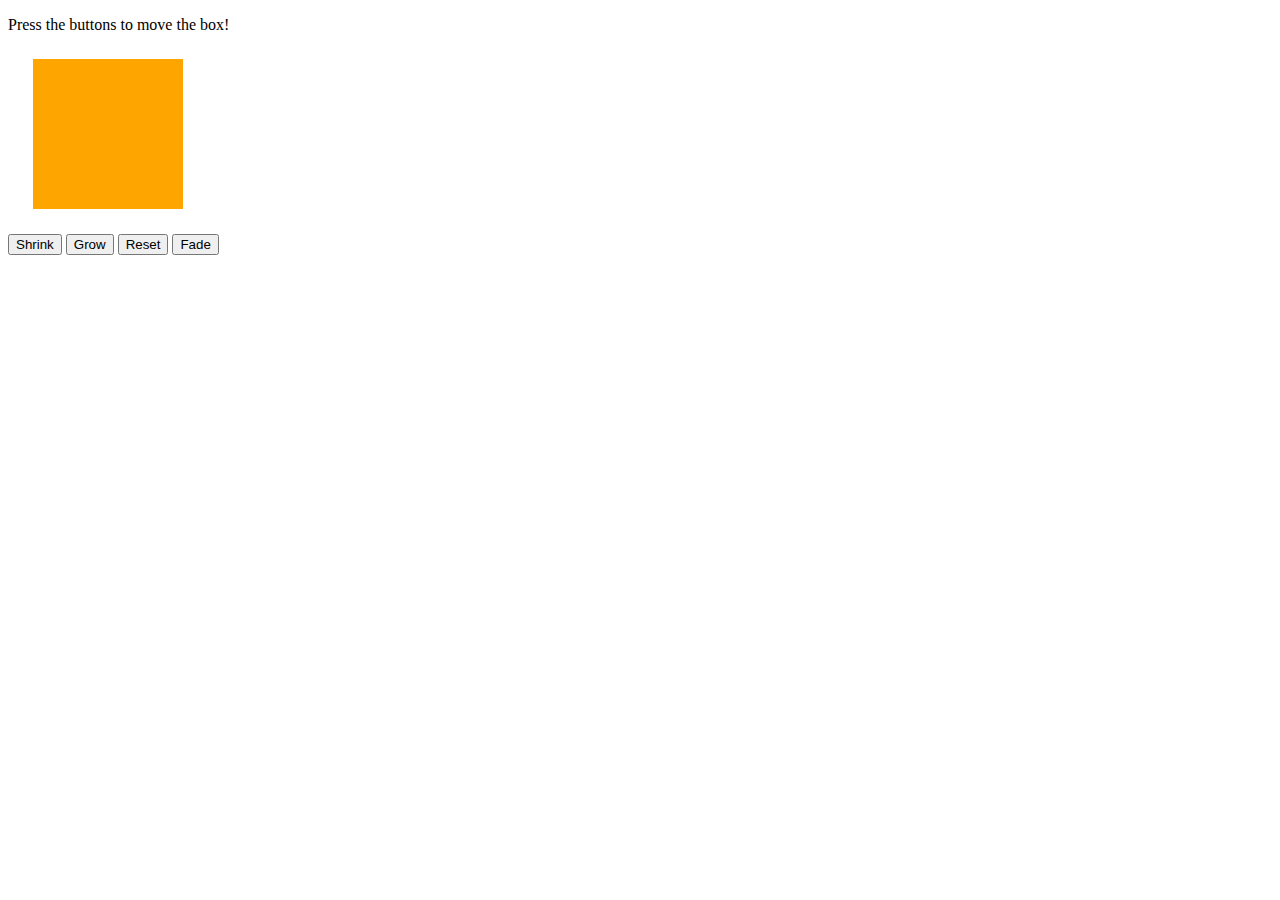
<file: PREWORK_PR/Module 6/index.html>
<!DOCTYPE html>
<html>
<head>
    <title>Jiggle Into JavaScript</title>
</head>
<body>

    <p>Press the buttons to move the box!</p>

    <div id="box" style="height:150px; width:150px; background-color:orange; margin:25px"></div>

    <button id="shrinkBtn">Shrink</button>
    <button id="growBtn">Grow</button>
    <button id="resetBtn">Reset</button>
    <button id="fadeBtn">Fade</button>

    <script type="text/javascript">

        document.getElementById("shrinkBtn").addEventListener("click", function(){

            document.getElementById("box").style.height = "25px";

        });

        document.getElementById("growBtn").addEventListener("click", function(){

            document.getElementById("box").style.height = "250px";

        });

        document.getElementById("resetBtn").addEventListener("click", function(){

            document.getElementById("box").style.height = "150px";

        });

        document.getElementById("fadeBtn").addEventListener("click", function(){
            
            document.getElementById("box").style.opacity = "0.4";
        });

        document.getElementById("resetBtn").addEventListener("click", function(){
            
            document.getElementById("box").style.opacity = "1.0";
        });

    </script>

</body>
</html>
</file>
